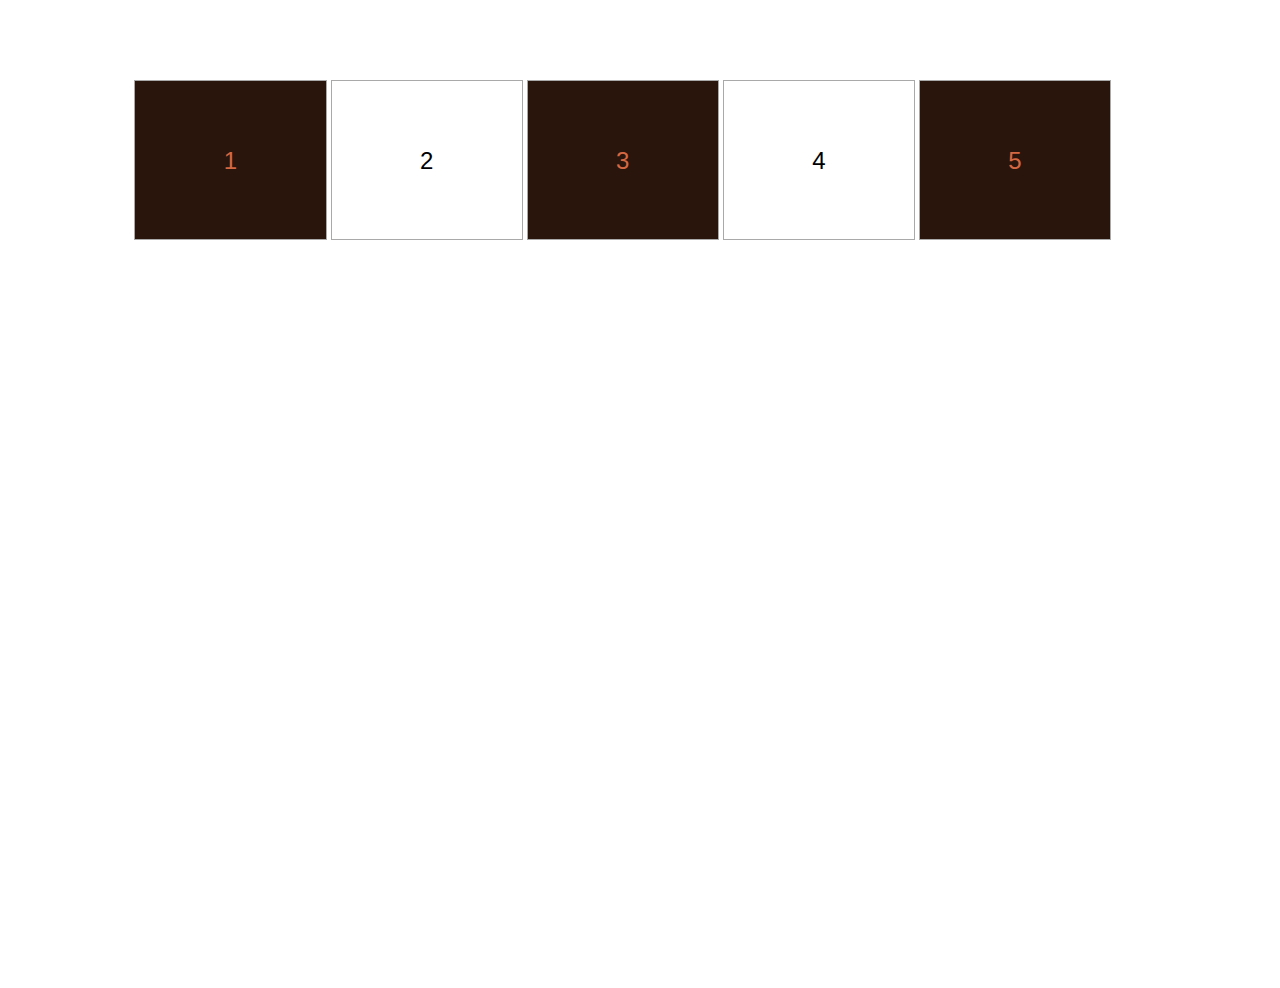
<file: 2-variables-in-css/index.html>
<!DOCTYPE html>
<html lang="en">

<head>
  <meta charset="UTF-8">
  <meta name="viewport" content="width=device-width, initial-scale=1.0">
  <meta name="author" content="Author">
  <meta http-equiv="X-UA-Compatible" content="ie=edge">
  <title>Title</title>
  <link rel="stylesheet" href="css/style.css">
</head>

<body>
  <ul>
    <li>1</li>
    <li>2</li>
    <li>3</li>
    <li>4</li>
    <li>5</li>
  </ul>

</body>

</html>
</file>
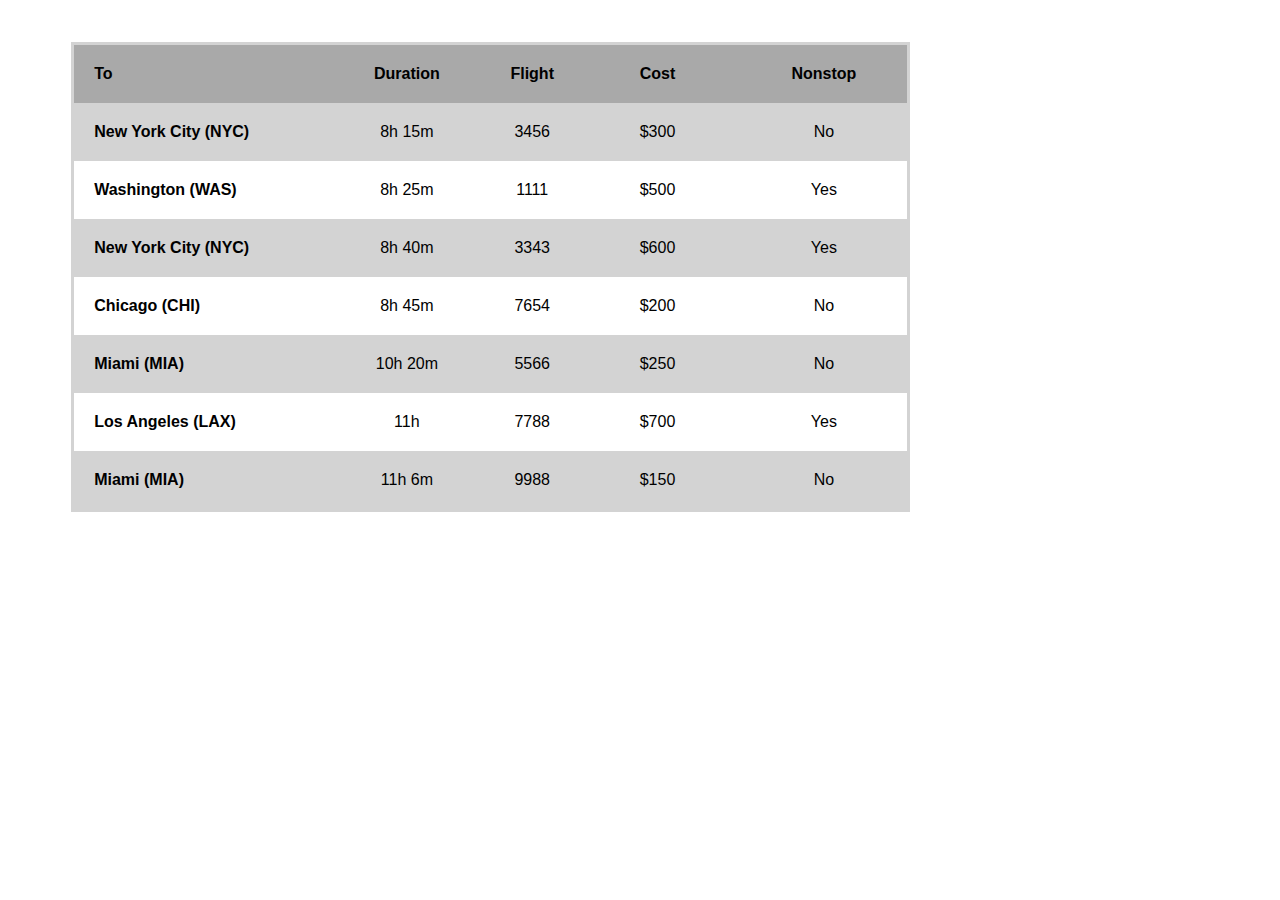
<file: 4-tabular-data/index.html>
<!DOCTYPE html>
<html lang="en">

<head>
    <meta charset="UTF-8">
    <meta name="viewport" content="width=device-width, initial-scale=1.0">
    <meta http-equiv="X-UA-Compatible" content="ie=edge">
    <title>Tabular Data</title>
    <link rel="stylesheet" href="css/style.css">
</head>

<body>
    <div class="container">
        <table>
            <caption></caption>
            <thead>
                <tr>
                    <th scope="col">To</th>
                    <th scope="col">Duration</th>
                    <th scope="col">Flight</th>
                    <th scope="col">Cost</th>
                    <th scope="col">Nonstop</th>
                </tr>
            </thead>
            <tbody>
                <tr>
                    <th scope="row">
                        New York City (NYC)
                    </th>
                    <td>
                        8h 15m
                    </td>
                    <td>
                        3456
                    </td>
                    <td>
                        $300
                    </td>
                    <td>
                        No
                    </td>
                </tr>
                <tr>
                    <th scope="row">
                        Washington (WAS)
                    </th>
                    <td>
                        8h 25m
                    </td>
                    <td>
                        1111
                    </td>
                    <td>
                        $500
                    </td>
                    <td>
                        Yes
                    </td>
                </tr>
                <tr>
                    <th scope="row">
                        New York City (NYC)
                    </th>
                    <td>
                        8h 40m
                    </td>
                    <td>
                        3343
                    </td>
                    <td>
                        $600
                    </td>
                    <td>
                        Yes
                    </td>

                </tr>
                <tr>
                    <th scope="row">
                        Chicago (CHI)
                    </th>
                    <td>
                        8h 45m
                    </td>
                    <td>
                        7654
                    </td>
                    <td>
                        $200
                    </td>
                    <td>
                        No
                    </td>

                </tr>
                <tr>
                    <th scope="row">
                        Miami (MIA)
                    </th>
                    <td>
                        10h 20m
                    </td>
                    <td>
                        5566
                    </td>
                    <td>
                        $250
                    </td>
                    <td>
                        No
                    </td>

                </tr>
                <tr>
                    <th scope="row">
                        Los Angeles (LAX)
                    </th>
                    <td>
                        11h
                    </td>
                    <td>
                        7788
                    </td>
                    <td>
                        $700
                    </td>
                    <td>
                        Yes
                    </td>
                </tr>
                <tr>
                    <th scope="row">
                        Miami (MIA)
                    </th>
                    <td>
                        11h 6m
                    </td>
                    <td>
                        9988
                    </td>
                    <td>
                        $150
                    </td>
                    <td>
                        No
                    </td>
                </tr>
                <!-- make 7 rows for data in the tbody -->
            <tbody>
        </table>
    </div>
</body>

</html>
</file>
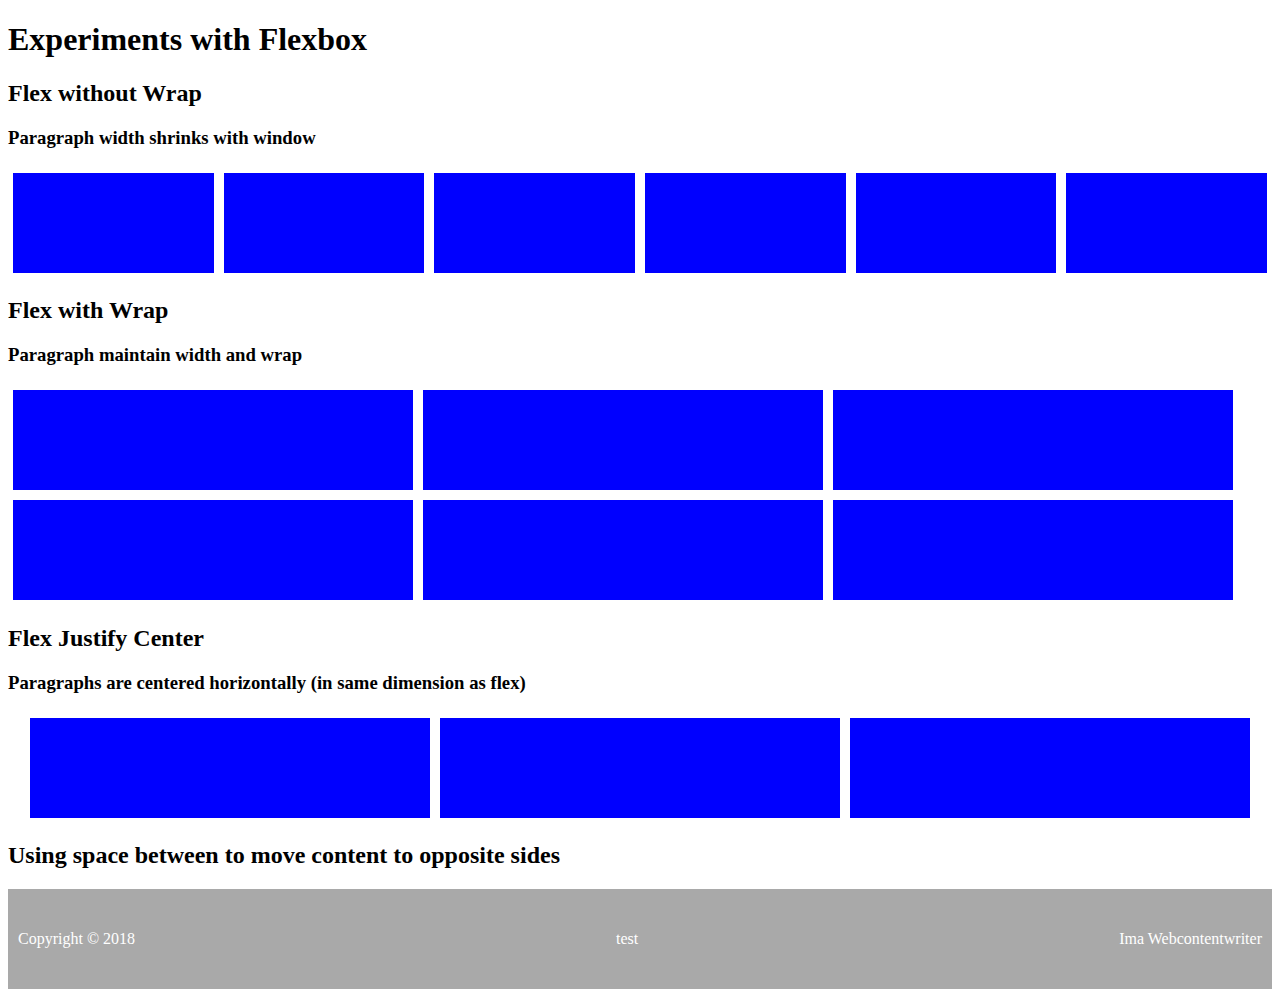
<file: 5-flexbox-layout/index.html>
<!DOCTYPE html>
<html lang="en">

<head>
  <meta charset="UTF-8">
  <meta name="viewport" content="width=device-width, initial-scale=1.0">
  <meta http-equiv="X-UA-Compatible" content="ie=edge">
  <title>Flexbox</title>
  <link rel="stylesheet" href="css/style.css">
</head>

<body>
  <h1>Experiments with Flexbox</h1>
  <section>
    <h2>Flex without Wrap</h2>
    <h3>Paragraph width shrinks with window</h3>
    <div class="flex-nowrap">
      <p></p>
      <p></p>
      <p></p>
      <p></p>
      <p></p>
      <p></p>
    </div>
  </section>

  <section>
    <h2>Flex with Wrap</h2>
    <h3>Paragraph maintain width and wrap</h3>
    <div class="flex-wrap">
      <p></p>
      <p></p>
      <p></p>
      <p></p>
      <p></p>
      <p></p>
    </div>
  </section>

  <section>
    <h2>Flex Justify Center</h2>
    <h3>Paragraphs are centered horizontally (in same dimension as flex)</h3>
    <div class="flex-center">
      <p></p>
      <p></p>
      <p></p>
    </div>
  </section>

 
  <h2>Using space between to move content to opposite sides</h2>
  <footer>
    <ul class="copyright">
      <li>Copyright &copy; 2018</li>
      <li>test</li>
      <li> Ima Webcontentwriter</li>
    </ul>
  </footer>
</body>

</html>
</file>
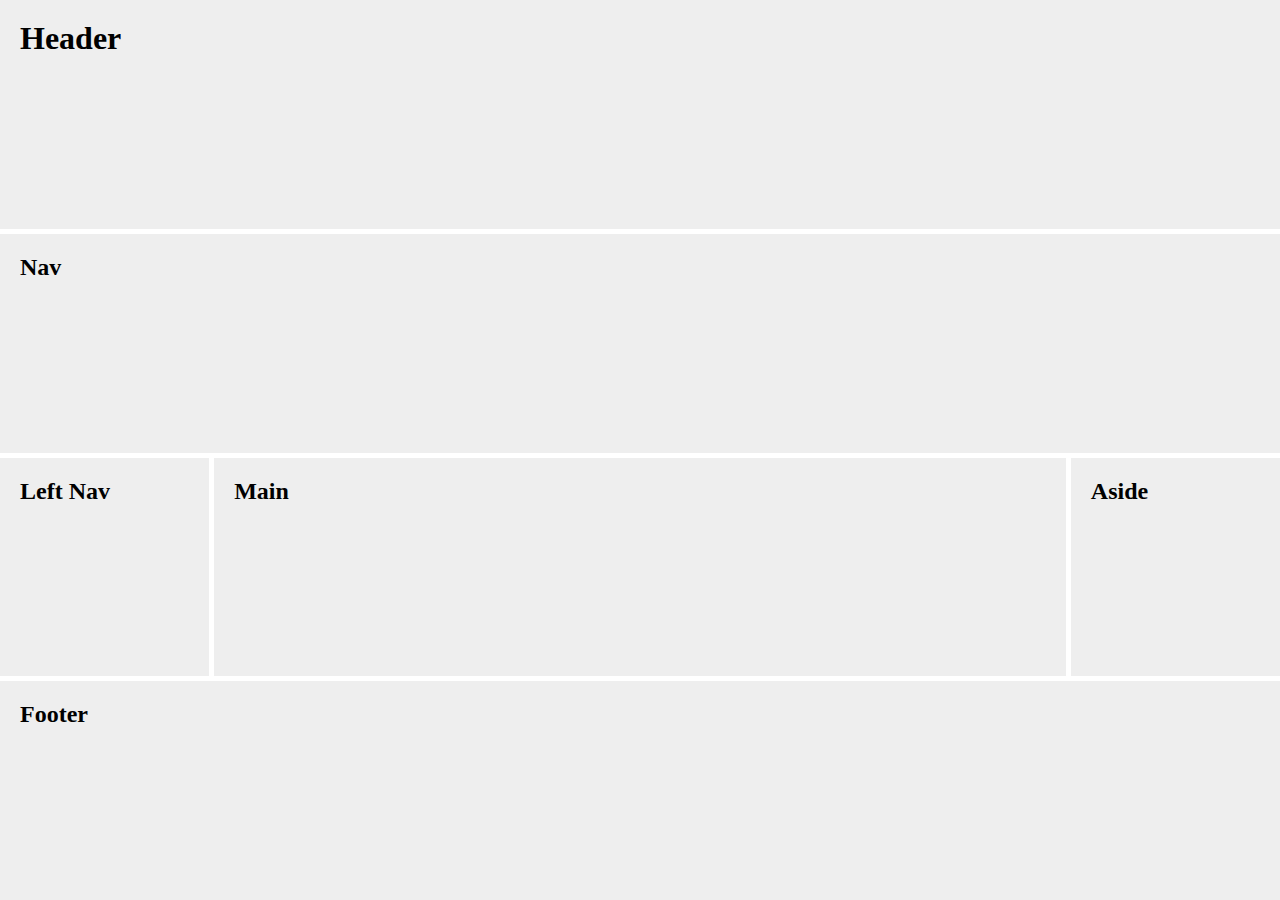
<file: 6-grid-layout/index.html>
<!DOCTYPE html>
<html lang="en">

<head>
  <meta charset="UTF-8">
  <title>Grid Layout</title>
  <meta name="viewport" content="width=device-width, initial-scale=1.0">
  <meta http-equiv="X-UA-Compatible" content="ie=edge">
  <link rel="stylesheet" href="css/style.css">
</head>
<body>
  <div class="container">
    <header class="header">
      <h1>Header</h1>
    </header>

    <nav id="nav">
      <h2>Nav</h2>
    </nav>

    <aside id="left-nav">
      <h2>Left Nav</h2>
    </aside>

    <section role="main">
      <h2>Main</h2>
      <div class="main-content">
      </div>
    </section>

    <aside>
      <h2>Aside</h2>
    </aside>

    <footer>
      <h2>Footer</h2>
    </footer>

  </div>
</body>

</html>
</file>
<file: 2-variables-in-css/css/style.css>
* {
    box-sizing: border-box;
}

body {
    height: 100vh;
}

ul {
    width: 80%;
    height: 10rem;
    /*center horizontally */
    margin: 5rem auto;
    padding: 0;
    list-style-type: none;
}

li {
    text-align: center;
    font-size: 24px;
    font-family: Arial, Helvetica, sans-serif;
    font-weight: 400;
    display: inline-block;
    height: 10rem;
    line-height: 10rem;
    width: 19%;
    border: 1px solid darkgray;
}

:root {
    --odd-color: #d46843;
    --odd-bg-color: #2A150D;

    --even-color: white;
    --even-bg-color: black;
}

li:nth-child(even) {
    color: var(--even-color);
    color: var(--even-bg-color);
}

li:nth-child(odd) {
    color: var(--odd-color);
    background-color: var(--odd-bg-color);
}
</file>
<file: 4-tabular-data/css/style.css>
.container {
    padding: 0px 5%;
    width: 70%;
    overflow-x:auto;
  }

  table {
    /* more control */
    border-collapse: collapse;
    table-layout: fixed; 
    background-color: darkgray; 
    border: 3px solid lightgray;
    font-family: 'Gill Sans', 'Gill Sans MT', Calibri, 'Trebuchet MS', sans-serif;
  }

  caption {
    padding: 2%;
    font-style: italic;
    caption-side: top;
    color: #678;
    text-align: left;
    /* letter-spacing: 1px; */
  }

  thead th:nth-child(1) {
    width: 30%;
    text-align:left;
}

thead th:nth-child(2) {
  width: 20%;
}

thead th:nth-child(3) {
  width: 10%;
}

thead th:nth-child(4) {
  width: 20%;
}

thead th:nth-child(5) {
  width: 20%;
}
tbody th:nth-child(1){
  text-align:left;
}

tbody td {
    text-align: center;
 }

 th, td {
    padding: 20px;
  }

  tbody tr:nth-child(odd) {
    background-color: lightgray;
  }
  
  tbody tr:nth-child(even) {
    background-color: white;
  }
</file>
<file: 5-flexbox-layout/css/style.css>
p {
  height: 100px;
  width: 400px;
  background-color: blue;
  margin: 5px 5px;
}

ul.copyright {
  padding: 0 10px;
  list-style-type: none;
  height: 100%;
  display: flex;
  justify-content: space-between;
  align-items: center;  
}

footer {
  background-color: darkgray;
  color: white;
  height: 100px;
}

.flex-nowrap {
  display: flex;
}

.flex-wrap {
  display: flex;
  flex-wrap: wrap;
}

.flex-center {
  display: flex;
  justify-content: center;
}
</file>
<file: 6-grid-layout/css/style.css>
* {
    box-sizing: border-box;
    padding: 0;
    margin: 0;
  }

  html,
    body {
      height: 100vh;
    }

    .container {
        display: grid;
        grid-template-columns: 1fr;
        grid-gap: 5px;
        height: 100%;
      }
      .container>* {
        background: #eeeeee;
      }

      .container>header,
  nav,
  aside,
  section,
  footer {
    padding: 20px;
  }

  @media only screen and (min-width: 600px) {
    .container {
      grid-template-columns: repeat(6, 1fr);
    }
 
    .container header,
    .container nav,
    .container footer {
      grid-column: span 6;
    }
 
    .container section {
      grid-column: span 4;
    }
  }
</file>
